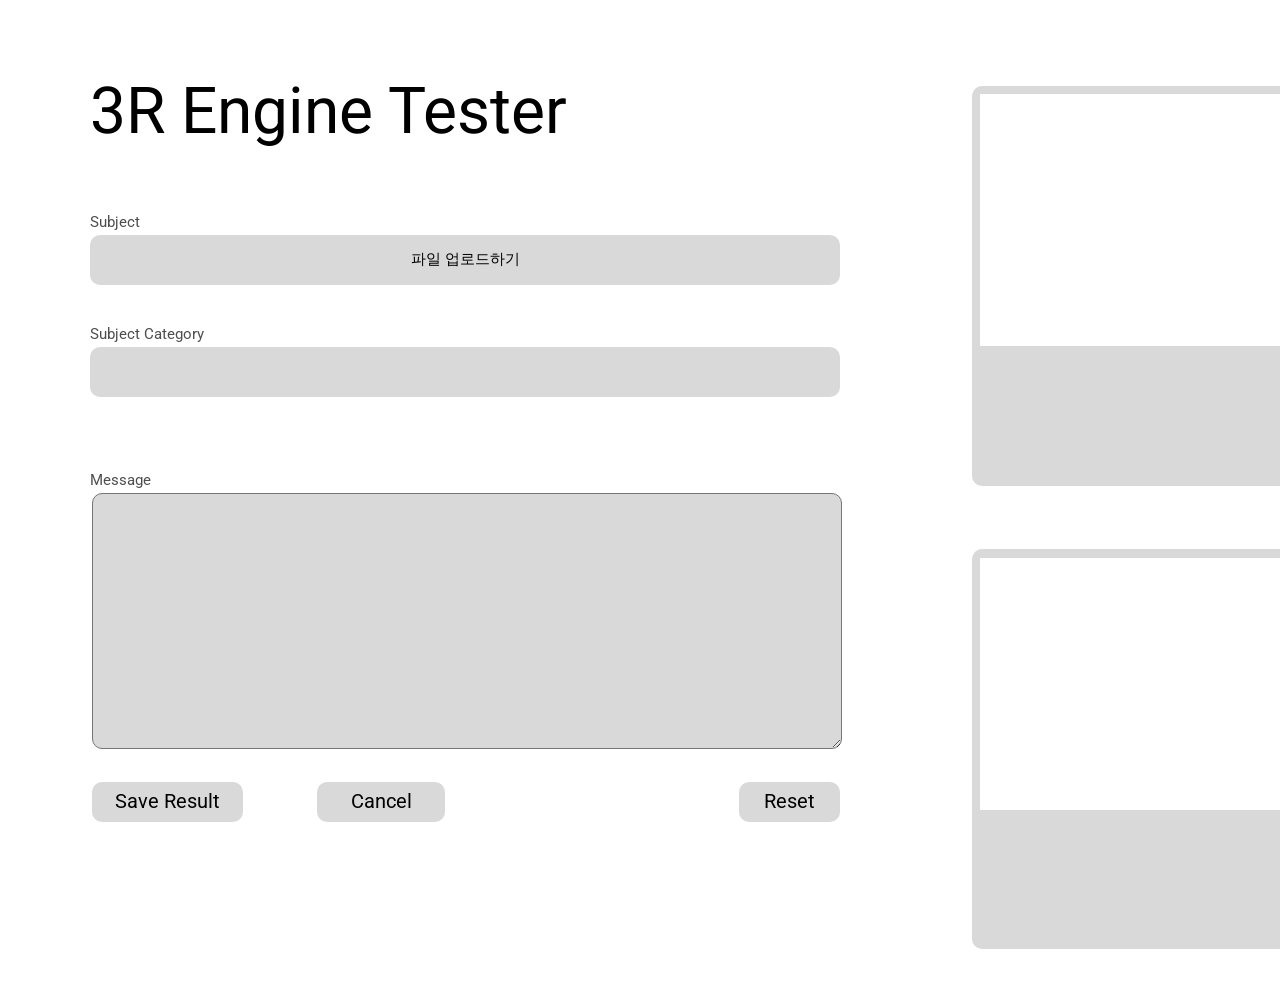
<file: public/frame1.html>
<!DOCTYPE html>
<html>
<head>
    <meta charset="utf-8"/>
    <link rel="icon" href="/favicon.ico"/>
    <meta name="viewport" content="width=device-width, initial-scale=1"/>
    <meta name="theme-color" content="#000000"/>
    <title>Frame_1</title>
    <link rel="stylesheet" href="https://fonts.googleapis.com/css?family=Roboto%3A400"/>
    <link rel="stylesheet" href="https://fonts.googleapis.com/css?family=Source+Sans+Pro%3A400"/>
    <link rel="stylesheet" href="styles/frame1.css"/>
</head>
<body>
<div class="frame1-HLC">
    <div class="divmain-pUY">
        <div class="auto-group-1pbv-5Yt">
            <p class="r-engine-tester-oUt">3R Engine Tester</p>
            <div class="divblock-6Tz">
                <div class="inputblock-F5z">
                    <p class="subject-Cmv">Subject</p>
                    <label for="file">
                        <div class="imginslot-Usr">파일 업로드하기</div>
                    </label>
                    <input id= "file" class="imginslot-Usr" type="file" accept="image/*" onchange="setThumbnail(event);"/>
                    <script>
                        function setThumbnail(event) {
                            const reader = new FileReader();

                            reader.onload = function (event) {
                                const img = document.createElement("img");
                                img.setAttribute("src", event.target.result);
                                document.querySelector("div#image_container").appendChild(img);
                            };

                            reader.readAsDataURL(event.target.files[0]);
                        }
                    </script>
                </div>
                <div class="ctgryblock-NiL">
                    <p class="subject-category-uyA">Subject Category</p>
                    <div class="categoryslot-qbv">
                    </div>
                </div>
                <div class="msgblock-Au6">
                    <p class="message-jhJ">Message</p>
                    <textarea class="msgslot-e3a">
          </textarea>
                </div>
            </div>
            <div class="divbtn-ZAY">
                <div class="savebtn-uEQ">Save Result</div>
                <div class="cancelbtn-xiU">Cancel</div>
                <div class="resetbtn-2TS">Reset</div>
            </div>
        </div>
        <div class="auto-group-qteq-uGL">
            <div class="inputimg-di8">
                <div class="inputimgtmb-Z5z" id="image_container">
                </div>
            </div>
            <div class="outputimg-6Lp">
                <div class="outputimgtmb-dbe">
                </div>
            </div>
        </div>
    </div>
</div>
</body>
</file>
<file: public/styles/frame1.css>
html {
    font-size: 62.5%;
}

* {
    margin: 0;
    padding: 0;
}

ul, li {
    list-style: none;
}

input {
    border: none;
}

body {
    width: 151.2rem;
}

.frame1-HLC {
    box-sizing: border-box;
    padding: 7.4rem 9rem 3.3rem 9rem;
    width: 100%;
    height: 98.2rem;
    overflow: hidden;
    position: relative;
    background-color: #ffffff;
}

.frame1-HLC .divmain-pUY {
    width: 100%;
    height: 100%;
    display: flex;
    align-items: flex-start;
}

.frame1-HLC .divmain-pUY .auto-group-1pbv-5Yt {
    margin-right: 13.2rem;
    width: 75rem;
    flex-shrink: 0;
}

.frame1-HLC .divmain-pUY .auto-group-1pbv-5Yt .r-engine-tester-oUt {
    margin-bottom: 6.5rem;
    font-size: 6.4rem;
    font-weight: 400;
    line-height: 1.1725;
    color: #000000;
    font-family: Roboto, 'Source Sans Pro';
    white-space: nowrap;
}

.frame1-HLC .divmain-pUY .auto-group-1pbv-5Yt .divblock-6Tz {
    margin-bottom: 3.3rem;
    width: 100%;
    align-items: center;
    display: flex;
    flex-direction: column;
    border-radius: 1rem;
}

.frame1-HLC .divmain-pUY .auto-group-1pbv-5Yt .divblock-6Tz .inputblock-F5z {
    margin-bottom: 4.1rem;
    width: 100%;
    display: flex;
    flex-direction: column;
    border-radius: 1rem;
    flex-shrink: 0;
}

.frame1-HLC .divmain-pUY .auto-group-1pbv-5Yt .divblock-6Tz .inputblock-F5z .subject-Cmv {
    margin-bottom: 0.3rem;
    font-size: 1.5rem;
    font-weight: 400;
    line-height: 1.1725;
    color: rgba(0, 0, 0, 0.6999999881);
    font-family: Roboto, 'Source Sans Pro';
    white-space: nowrap;
    flex-shrink: 0;
}

.frame1-HLC .divmain-pUY .auto-group-1pbv-5Yt .divblock-6Tz .inputblock-F5z .imginslot-Usr {
    width: 100%;
    height: 5rem;
    cursor: pointer;
    background-color: #d9d9d9;
    border-radius: 1rem;
    flex-shrink: 0;
    text-align: left;
    font-size: 1.5em;
    font-family: Roboto;
    font-weight: 500;
    cursor: pointer;
    display: flex;
    align-items: center;
    justify-content: center;
}

#file {
    display: none;
}

.frame1-HLC .divmain-pUY .auto-group-1pbv-5Yt .divblock-6Tz .ctgryblock-NiL {
    margin-bottom: 7.5rem;
    width: 100%;
    display: flex;
    flex-direction: column;
    border-radius: 1rem;
    flex-shrink: 0;
}

.frame1-HLC .divmain-pUY .auto-group-1pbv-5Yt .divblock-6Tz .ctgryblock-NiL .subject-category-uyA {
    margin-bottom: 0.4rem;
    font-size: 1.5rem;
    font-weight: 400;
    line-height: 1.1725;
    color: rgba(0, 0, 0, 0.6999999881);
    font-family: Roboto, 'Source Sans Pro';
    white-space: nowrap;
    flex-shrink: 0;
}

.frame1-HLC .divmain-pUY .auto-group-1pbv-5Yt .divblock-6Tz .ctgryblock-NiL .categoryslot-qbv {
    width: 100%;
    height: 5rem;
    background-color: #d9d9d9;
    border-radius: 1rem;
    flex-shrink: 0;
}

.frame1-HLC .divmain-pUY .auto-group-1pbv-5Yt .divblock-6Tz .msgblock-Au6 {
    width: 100%;
    display: flex;
    flex-direction: column;
    border-radius: 1rem;
    flex-shrink: 0;
}

.frame1-HLC .divmain-pUY .auto-group-1pbv-5Yt .divblock-6Tz .msgblock-Au6 .message-jhJ {
    margin-bottom: 0.3rem;
    font-size: 1.5rem;
    font-weight: 400;
    line-height: 1.1725;
    color: rgba(0, 0, 0, 0.6999999881);
    font-family: Roboto, 'Source Sans Pro';
    white-space: nowrap;
    flex-shrink: 0;
}

.frame1-HLC .divmain-pUY .auto-group-1pbv-5Yt .divblock-6Tz .msgblock-Au6 .msgslot-e3a {
    margin-left: 0.2rem;
    width: 74.8rem;
    height: 25.4rem;
    background-color: #d9d9d9;
    border-radius: 1rem;
    flex-shrink: 0;
}

.frame1-HLC .divmain-pUY .auto-group-1pbv-5Yt .divbtn-ZAY {
    margin-left: 0.2rem;
    height: 4rem;
    display: flex;
    align-items: center;
    border-radius: 1rem;
}

.frame1-HLC .divmain-pUY .auto-group-1pbv-5Yt .divbtn-ZAY .savebtn-uEQ {
    margin-right: 7.4rem;
    width: 15.1rem;
    height: 100%;
    cursor: pointer;
    font-size: 2rem;
    font-weight: 400;
    line-height: 1.1725;
    color: #000000;
    font-family: Roboto, 'Source Sans Pro';
    white-space: nowrap;
    display: flex;
    align-items: center;
    justify-content: center;
    background-color: #d9d9d9;
    border-radius: 1rem;
    flex-shrink: 0;
}

.frame1-HLC .divmain-pUY .auto-group-1pbv-5Yt .divbtn-ZAY .cancelbtn-xiU {
    margin-right: 29.4rem;
    width: 12.8rem;
    height: 100%;
    cursor: pointer;
    font-size: 2rem;
    font-weight: 400;
    line-height: 1.1725;
    color: #000000;
    font-family: Roboto, 'Source Sans Pro';
    white-space: nowrap;
    display: flex;
    align-items: center;
    justify-content: center;
    background-color: #d9d9d9;
    border-radius: 1rem;
    flex-shrink: 0;
}

.frame1-HLC .divmain-pUY .auto-group-1pbv-5Yt .divbtn-ZAY .resetbtn-2TS {
    width: 10.1rem;
    height: 100%;
    cursor: pointer;
    font-size: 2rem;
    font-weight: 400;
    line-height: 1.1725;
    color: #000000;
    font-family: Roboto, 'Source Sans Pro';
    white-space: nowrap;
    display: flex;
    align-items: center;
    justify-content: center;
    background-color: #d9d9d9;
    border-radius: 1rem;
    flex-shrink: 0;
}

.frame1-HLC .divmain-pUY .auto-group-qteq-uGL {
    margin-top: 1.2rem;
    width: 45rem;
    align-items: center;
    display: flex;
    flex-direction: column;
    flex-shrink: 0;
}

.frame1-HLC .divmain-pUY .auto-group-qteq-uGL .inputimg-di8 {
    margin-bottom: 6.3rem;
    box-sizing: border-box;
    padding: 0.8rem 0.9rem 0.8rem 0.8rem;
    width: 100%;
    height: 40rem;
    background-color: #d9d9d9;
    border-radius: 1rem;
    flex-shrink: 0;
}

.frame1-HLC .divmain-pUY .auto-group-qteq-uGL .inputimg-di8 .inputimgtmb-Z5z {
    width: 100%;
    height: 25.2rem;
    background-color: #ffffff;
}

.frame1-HLC .divmain-pUY .auto-group-qteq-uGL .outputimg-6Lp {
    box-sizing: border-box;
    padding: 0.9rem 0.9rem 0.9rem 0.8rem;
    width: 100%;
    height: 40rem;
    background-color: #d9d9d9;
    border-radius: 1rem;
    flex-shrink: 0;
}

.frame1-HLC .divmain-pUY .auto-group-qteq-uGL .outputimg-6Lp .outputimgtmb-dbe {
    width: 100%;
    height: 25.2rem;
    background-color: #ffffff;
}
</file>
